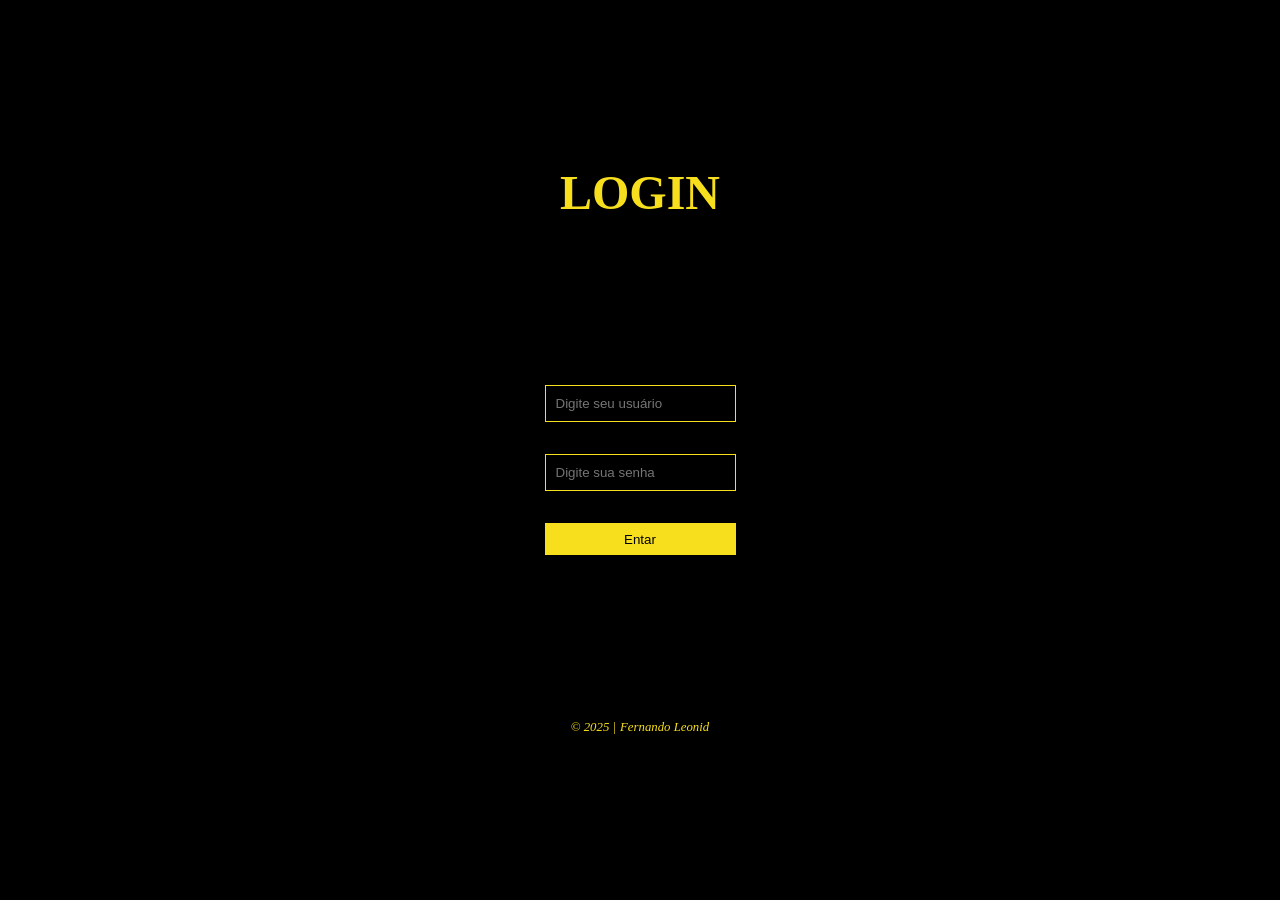
<file: teste-imagem/index.html>
<!doctype html>
<html lang="pt-br">

<head>
    <meta charset="UTF-8">

    <meta name="viewport" content="width=device-width, initial-scale=1.0">

    <link rel="stylesheet" href="./css/style.css">

    <script src="./JavaScript/app.js" defer type="module"></script>
    <title>Preview de Imagens</title>
</head>
<body>
    <header>
        <h1 id="titulo"></h1>
    </header>
    <main id="app-main">
     
    </main>
    <footer>
        <p>&copy; 2025 |</p>
        <a href="https://www.linkedin.com/in/fernandoleonid">Fernando Leonid</a>
    </footer>
</body>
</html>
</file>
<file: teste-imagem/css/style.css>
*{
    padding: 0;
    margin: 0;
    box-sizing: border-box;
}
a{
    text-decoration: none;
    color: inherit;
}
:root {
    --primary-color: #F7DF1E;
    --secondary-color: #000;
}

body {
    height: 100vh;
    background-color: var(--secondary-color);
    display: flex;
    flex-direction: column;
    justify-content: space-evenly;
    color: var(--primary-color);
}
h1 {
    text-align: center;
    font-size: 3rem;
}

form {
    display: grid;
    place-content: center;
    gap: 32px;
}
.preview-container{
    position: relative;
    width: 300px;
    height: 300px;
}
.preview-input {
    display: none;
}

.preview-label {
    position: absolute;
    width: 100%;
    height: 100%;
}

.preview-image {
    width: 100%;
    height: 100%;
}


.div-azul{
   background-color: #007BFF;
 
    width: 100vw;              
    height: 60vw;     
}

.input{

    padding: 10px;
    background-color: transparent;
    color: rgb(250, 250, 250);
    border: 1px solid var(--primary-color);
}
.button-container {
    display: flex;
    justify-content: space-evenly;

}

.button {
    background-color: var(--primary-color);
    min-width: 100px;
    height: 32px;
    border: none;
    outline: none;
    cursor: pointer;
}

footer{
    display: flex;
    justify-content: center;
    gap: 4px;
    font-size: 0.8rem;
    font-style: italic;
}
</file>
